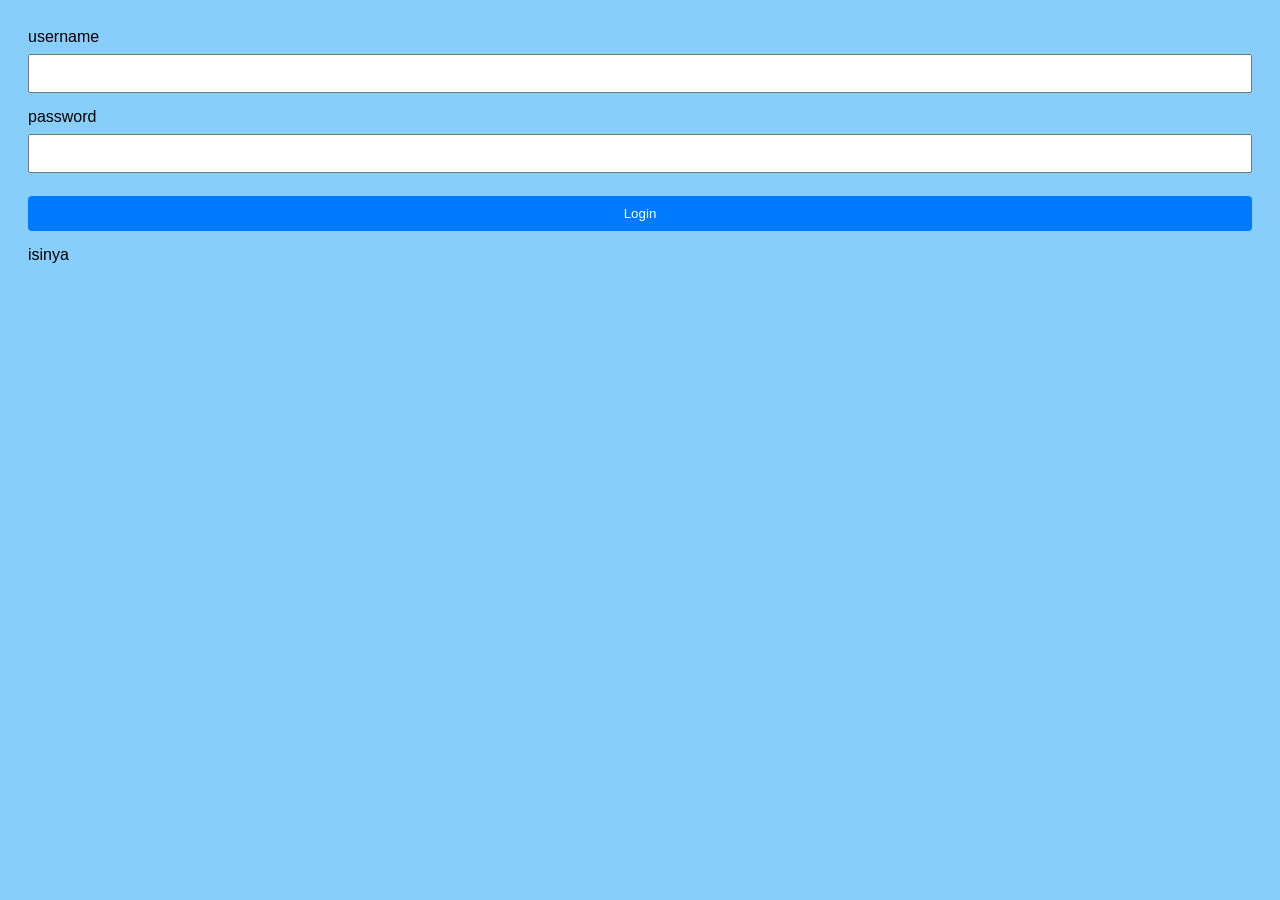
<file: index.html>
<!DOCTYPE html>
<html lang="id">

<head>
  <meta charset="UTF-8">
  <meta name="viewport" content="width=device-width, initial-scale=1">
  <title>Database Tanaman</title>
  
  <link rel="stylesheet" href="style.css"/>
</head>
<body>
  <h1>Database Tanaman</h1>
  <img src="tanaman.png" />
   <ul>
      <li><a href="daftar.html">Daftar Tanaman</a></li>
  </ul>
  
  <script src="autentikasi.js"></script>
</body>

</html>
</file>
<file: style.css>
body {
  font-family: Arial, sans-serif;
  background: #f4f4f4;
  padding: 20px;
}

.container {
  max-width: 700px;
  background: white;
  padding: 20px;
  margin: auto;
  border-radius: 6px;
  box-shadow: 0 0 10px rgba(0,0,0,0.1);
}

h1 {
  text-align: center;
}

input, select, button {
  width: 100%;
  padding: 10px;
  margin-top: 8px;
  margin-bottom: 15px;
  box-sizing:border-box;
}

button {
  cursor: pointer;
  border: none;
  background: #007bff;
  color: white;
  border-radius: 4px;
}

button.delete {
  background: #dc3545;
}

button.edit {
  background: #ffc107;
  color: black;
}

table {
  width: 100%;
  border-collapse: collapse;
  margin-top: 15px;
}

th, td {
  padding: 12px;
  border: 1px solid #ddd;
}

a.button {
  display: inline-block;
  padding: 10px 15px;
  background: #007bff;
  color: white;
  border-radius: 4px;
  text-decoration: none;
  margin-bottom: 15px;
}

a.button.secondary {
  background: #6c757d;
}

img {
  width: 13cm; 
  display: block; 
  margin: 0 auto;
}

body {
  background-color: lightskyblue;
  font-family: Arial, sans-serif;
}

.container {
  background-color: skyblue;
  padding: 20px;
  border-radius: 15px;
}
</file>
